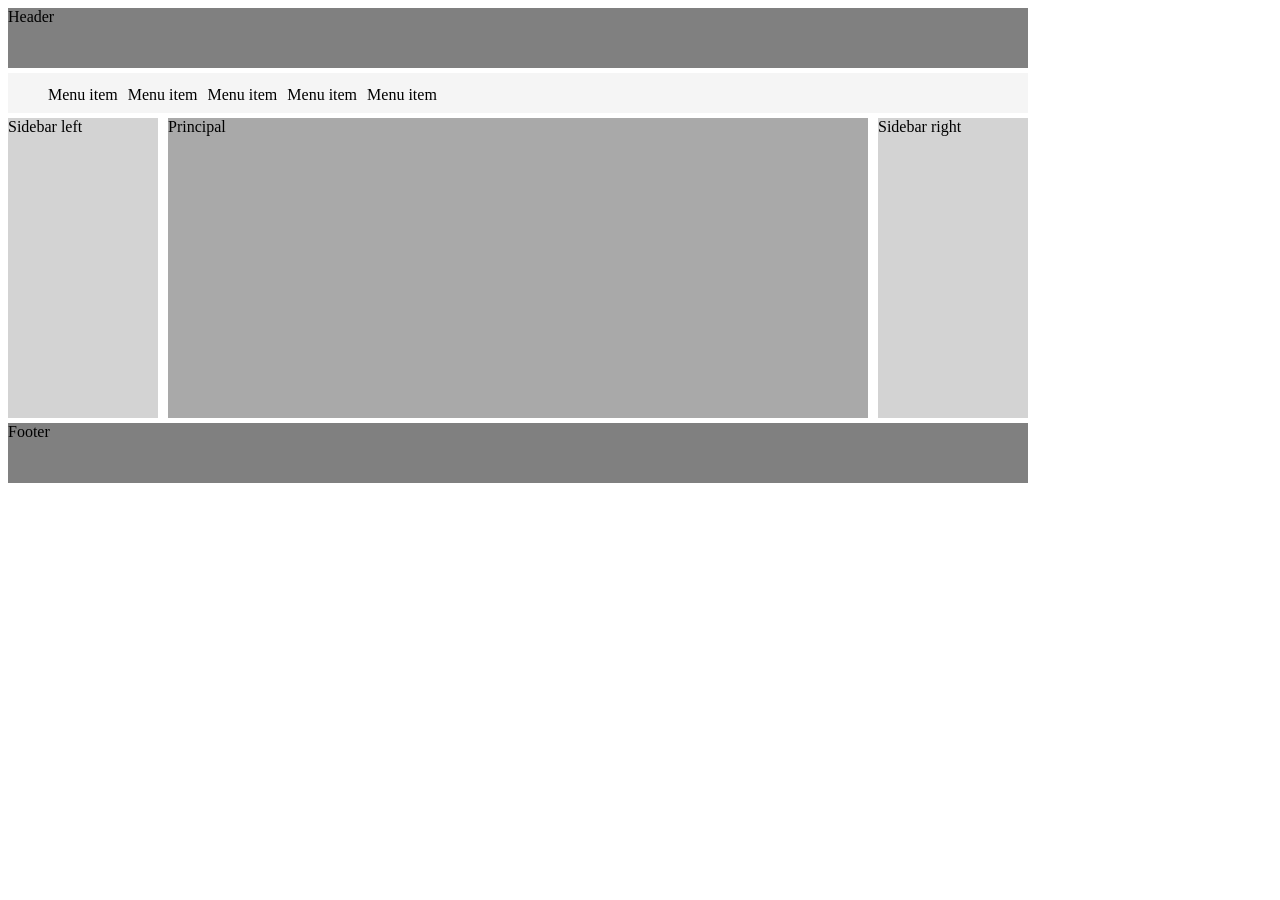
<file: index.html>
<!DOCTYPE html>
<html lang="pt-BR">
<head>
    <meta charset="UTF-8">
    <meta name="viewport" content="width=device-width, initial-scale=1.0">
    <meta http-equiv="X-UA-Compatible" content="ie=edge">
    <title>CSS Grid Layout Basics</title>
    <link rel="stylesheet" href="css/style.css">
</head>
<body>
    <div class="container">
        <header class="header">Header</header>
        <nav class="menu">
            <ul>
                <li>Menu item</li>
                <li>Menu item</li>
                <li>Menu item</li>
                <li>Menu item</li>
                <li>Menu item</li>
            </ul>
        </nav>
        <main class="main">Principal</main>
        <aside class="sidebar-left">Sidebar left</aside>
        <aside class="sidebar-right">Sidebar right</aside>
        <footer class="footer">Footer</footer>
    </div>
</body>
</html>
</file>
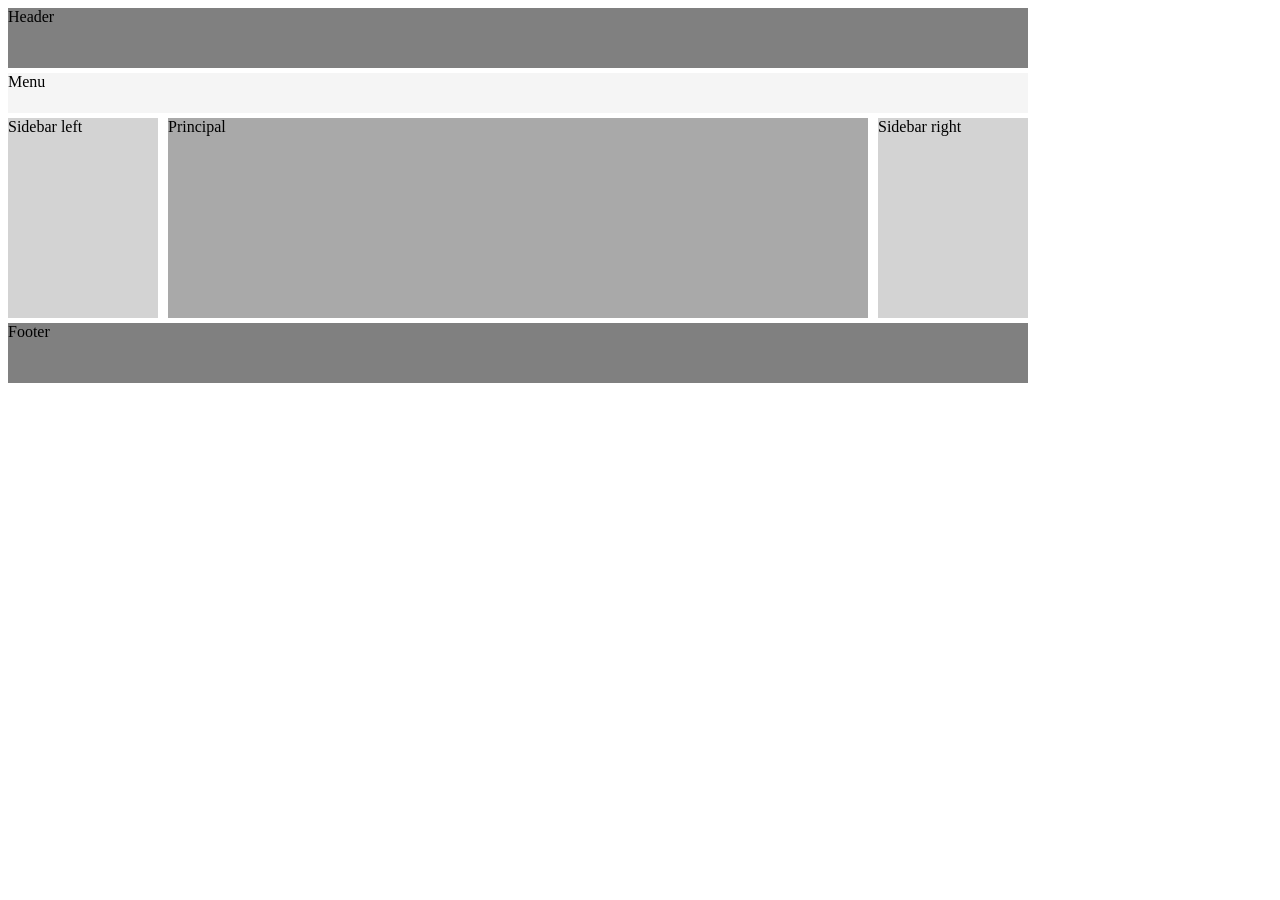
<file: grid-lines-nomeadas.html>
<!DOCTYPE html>
<html lang="pt-BR">

<head>
    <meta charset="UTF-8">
    <meta name="viewport" content="width=device-width, initial-scale=1.0">
    <meta http-equiv="X-UA-Compatible" content="ie=edge">
    <title>CSS Grid Layout Basics</title>
    <link rel="stylesheet" href="css/style2.css">
</head>

<body>
    <div class="container">
        <header class="header">Header</header>
        <nav class="menu">
            Menu
        </nav>
        <main class="main">Principal</main>
        <aside class="sidebar-left">Sidebar left</aside>
        <aside class="sidebar-right">Sidebar right</aside>
        <footer class="footer">Footer</footer>
    </div>
</body>

</html>
</file>
<file: css/style.css>
.container {
    display: grid;
    grid-template-columns: 150px 700px 150px;
    grid-template-rows: 60px 40px 300px 60px;
    grid-gap: 5px 10px;
}
.header {
    grid-area: 1 / 1 / 2 / 4;
    background-color: gray;
}
.menu {
    grid-area: 2 / 1 / 3 / 4;
    background-color: whitesmoke;
}
.menu ul {
    display: flex;
    flex-direction: row;
    align-items: center;
    /* justify-content: center; */
    justify-items: center;
    list-style: none;
    margin: 0;
}
.menu ul li {
    padding: 12.5px 10px 0 0;
}
.main {
    grid-area: 3 / 2 / 4 / 3;
    background-color: darkgray;
}
.sidebar-left {
    grid-area: 3 / 1 /4 / 2;
    background-color: lightgrey;

}
.sidebar-right {
    grid-area: 3 / 3 / 4 / 4;
    background-color: lightgrey;
}
.footer {
    grid-area: 4 / 1 / 5 / 4;
    background-color: gray;
}

/* Grid line nomeada */
</file>
<file: css/style2.css>
.container {
    display: grid;
    grid-template-columns: [inicio] 150px [f-primaria i-principal] 700px [f-principal i-secundaria] 150px [fim];
    grid-template-rows: [inicio] 60px [f-topo i-menu] 40px [f-menu i-3col] 200px [f-3col i-rodape] 60px [fim];
    grid-gap: 5px 10px;
}

.header {
    /* Sintaxe com quatro declarações de posicionamento */
    /* grid-column-start: inicio;
    grid-column-end: fim;
    grid-row-start: inicio;
    grid-row-end: f-topo; */

    /* Sintaxe com 2 declarações de posicionamento */
    /* grid-column: inicio / fim;
    grid-row: inicio / f-topo; */

    /* Sintaxe com declaração única de posicionamento */
    grid-area: inicio / inicio / f-topo / fim;

    background-color: gray;
}

.menu {
    /* grid-column-start: inicio;
    grid-column-end: fim;
    grid-row-start: i-menu;
    grid-row-end: f-menu; */

    /* grid-column: inicio / fim;
    grid-row: i-menu / f-menu; */

    grid-area: i-menu / inicio / f-menu / fim;

    background-color: whitesmoke;
}

.main {
    /* grid-column-start: i-principal;
    grid-column-end: f-principal;
    grid-row-start: i-3col;
    grid-row-end: f-3col; */

    /* grid-column: i-principal / f-principal;
    grid-row: i-3col / f-3col; */

    grid-area: i-3col / i-principal / f-3col / f-principal;

    background-color: darkgray;
}

.sidebar-left {
    /* grid-column-start: inicio;
    grid-column-end: f-primaria;
    grid-row-start: i-3col;
    grid-row-end: f-3col; */

    /* grid-column: inicio / f-primaria;
    grid-row: i-3col / f-3col; */

    grid-area: i-3col / inicio / f-3col / f-primaria;

    background-color: lightgrey;
}

.sidebar-right {
    /* grid-column-start: i-secundaria;
    grid-column-end: fim;
    grid-row-start: i-3col;
    grid-row-end: f-3col; */

    /* grid-column: i-secundaria / fim;
    grid-row: i-3col / f-3col; */

    grid-area: i-3col / i-secundaria / f-3col / fim;

    background-color: lightgrey;
}

.footer {
    /* grid-column-start: inicio;
    grid-column-end: fim;
    grid-row-start: i-rodape;
    grid-row-end: fim; */

    /* grid-column: inicio / fim;
    grid-row: i-rodape / fim; */

    grid-area: i-rodape / inicio / fim / fim;

    background-color: gray;
}

/* Grid line nomeada */
</file>
